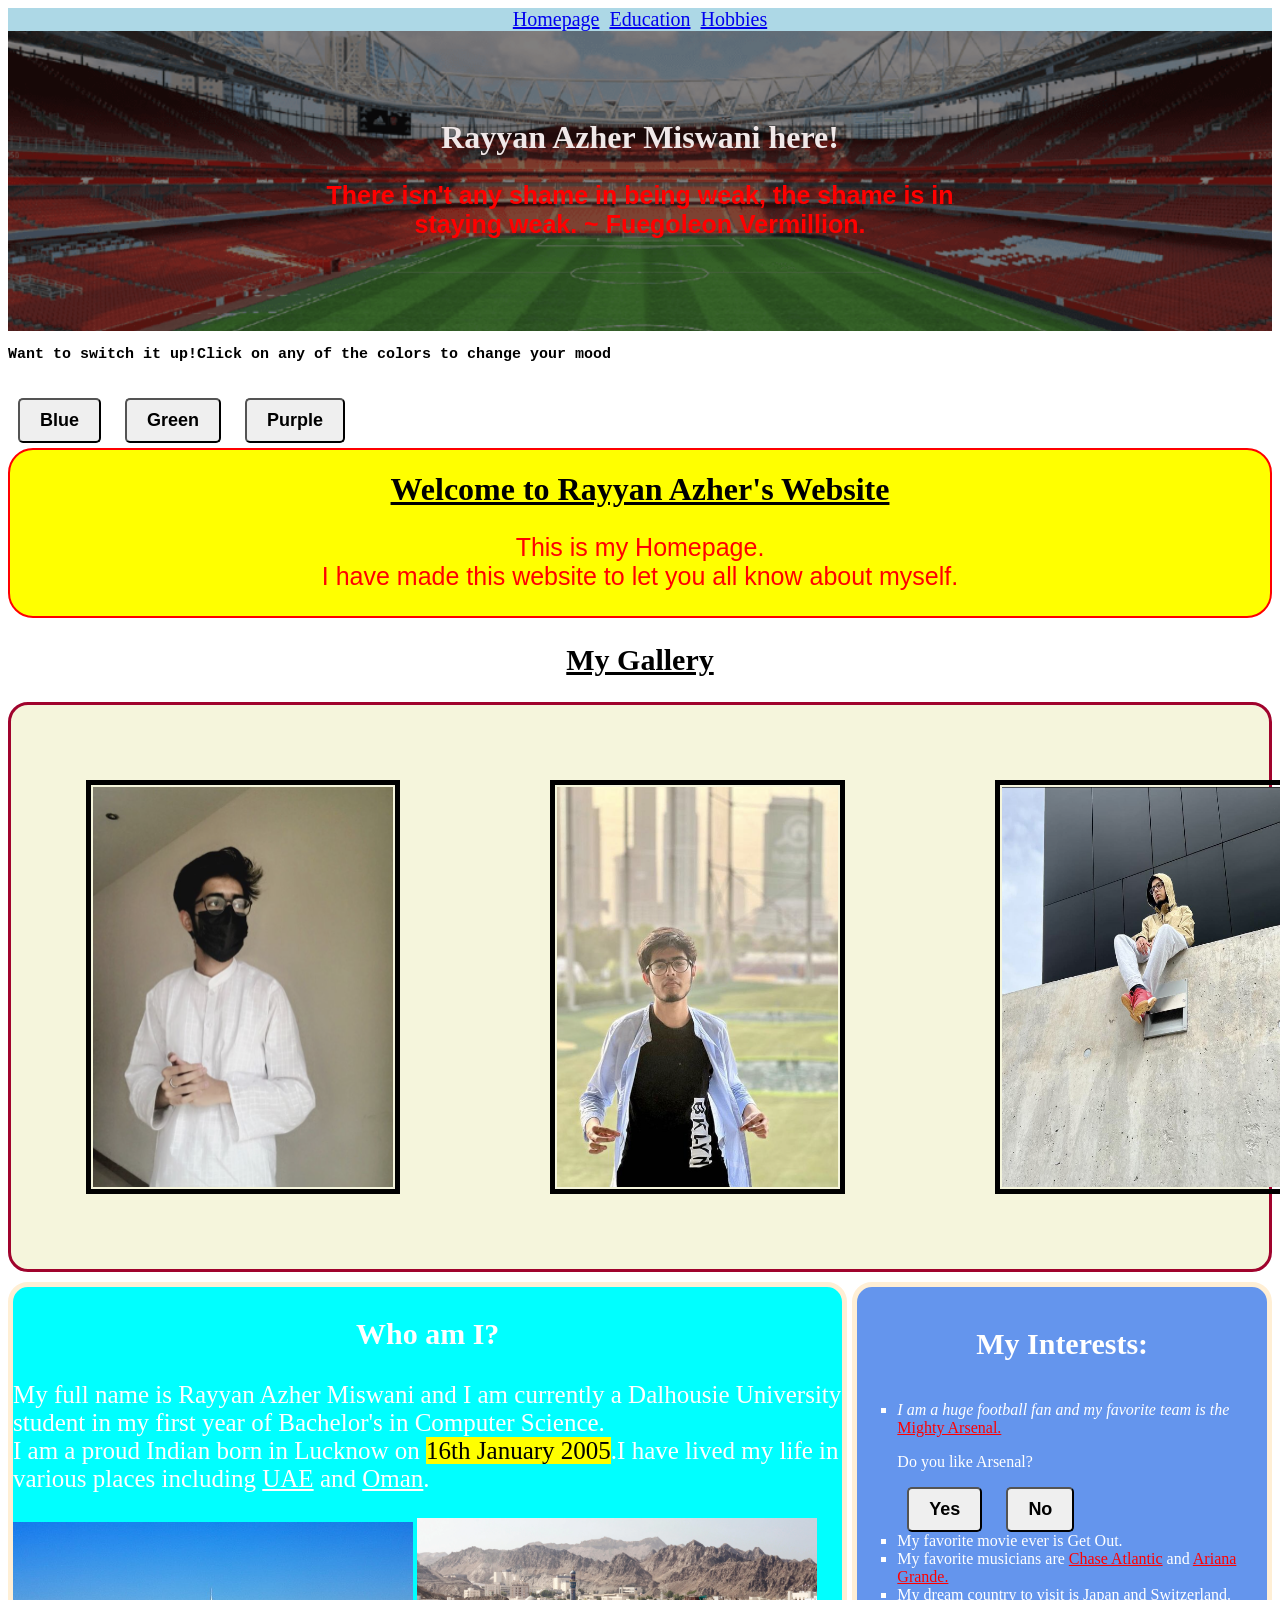
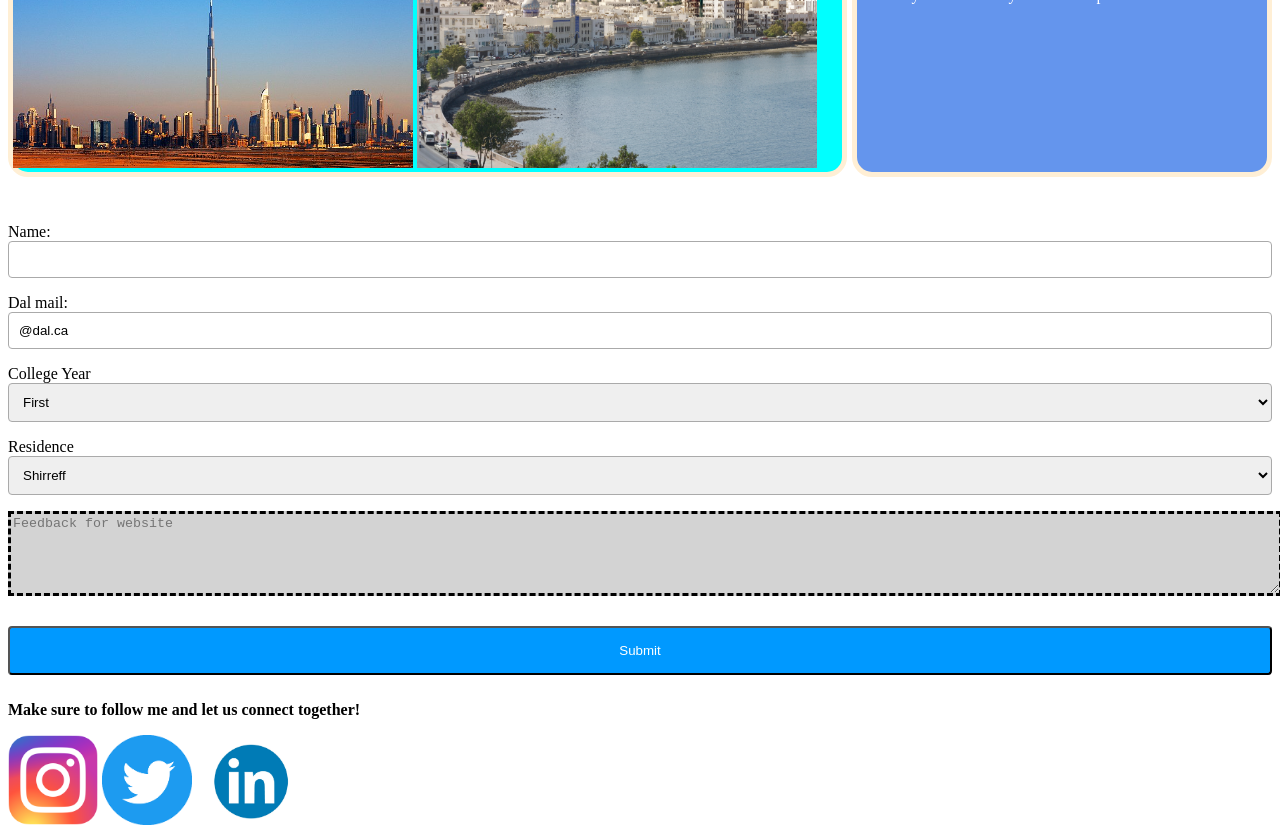
<file: index.html>
<!DOCTYPE html>
<html lang="en">
    <head>
        <meta charset="UTF-8">
        <title>Rayyan Azher's website</title>
        <link rel="stylesheet" href="mystyle.css">
        <link href="rayyan logo.png" rel="icon" type="image/x-icon">
        <meta name="viewport" content="width=device-width, initial-scale=1.0">   
    </head>
    <header>
        <nav>
       
            <a href="index.html">Homepage</a>&nbsp;  <a href="educational.html">Education</a>&nbsp; <a href="hobbies.html">Hobbies</a>
                     
            
        </nav>
    </header>
    <body>
        <div class="hero-image">
            <img src="emirates.png" alt="hero image">
            <div class="hero-text">
              <h1>Rayyan Azher Miswani here!</h1>
              <p><strong>There isn't any shame in being weak, the shame is in staying weak. ~ Fuegoleon Vermillion.</strong> </p>
            </div>
          </div>
        <p style="font-size: 15px; font-family: 'Courier New', Courier, monospace;"><strong>Want to switch it up!Click on any of the colors to change your mood</strong></p>
        <div class="buttons"></div>
            <button id="blue-btn">Blue</button>
            <button id="green-btn">Green</button>
            <button id="purple-btn">Purple</button>
        </div>
        <div class="intro">
        <h1><u>Welcome to Rayyan Azher's Website</u></h1>
        <p>This is my Homepage.<br>I have made this website to let you all know about myself.
        </p>
    </div>
    <h2><u>My Gallery</u></h2>
    <div class="gallery">
        
        <img src="Mypic 1.png" class="pic1" alt="My pic 1" length="300" width="300"> <img src="Mypic2.png" class="pic2" alt="My pic 2" height="400" width="300">
        <img src="mypic 3.png" class="pic3" alt="My pic 3" length="300" width="300">
    </div>
    <div class="main">
        <div class="about">
        <h3>Who am I?</h3>
        
        
        <p>My full name is <stron>Rayyan Azher Miswani</stron> and I am currently a Dalhousie University student in my 
        first year of Bachelor's in Computer Science.
        <br>I am a proud Indian born in Lucknow on <mark>16th January 2005</mark>.I have lived my life in various places including
         <u>UAE</u> and <u>Oman</u>.</p>
        
        <img src="uae.jpg" class="uae" alt="UAE" length="400" width="400"> <img src="oman.webp" class="oman" alt="Oman" height="250" length="400" width="400">
    </div>

    <div class="list">
        <h4>My Interests:</h4>
        <ul class="a">
            <li>I am a huge football fan and my favorite team is the <a class="link1" href="https://www.arsenal.com/">Mighty Arsenal.</a> </li>
                <p>Do you like Arsenal?</p>
                <button id="yes" onclick="display(true)">Yes</button>
                <button id="no"  onclick="display(false)">No</button>
                <p id="mcq" style="display: none;">Did you know?Arsenal are the only team in top flight English History to win the league unbeaten.BE PROUD AS AN ARSENAL FAN!</p>
            <li>My favorite movie ever is Get Out.</li>
            <li>My favorite musicians are <a class="link1" href="https://www.instagram.com/chaseatlantic/?hl=en">Chase Atlantic</a> and 
            <a class="link1" href="https://www.arianagrande.com/">Ariana Grande.</a></li>
            <li>My dream country to visit is Japan and Switzerland.</li>

        </ul>
    </div>
    </div>
    <form id="myform" onsubmit="formsubmit()" method="post" >
    <p>
        <label for="name">Name:</label>
        <input type="text" id="name" name="fullname">
     </p>
     <p>
        <label for="Dal mail">Dal mail:</label>
        <input type="email" id="Dal mail" name="Dal mail" value="@dal.ca">
     </p>
     <p>
        <label for="year">College Year</label>
        <select id="year" name="year">
          <option>First</option>
          <option>Second</option>
          <option>Third</option>  
          <option>Forth</option>      
        </select>
     </p>
     <p>
        <label for="residence">Residence</label>
        <select id="residence" name="residence" onsubmit="print()">
          <option>Shirreff</option>
          <option>Howe</option>
          <option>Risley</option>  
          <option>Gerard</option>      
          <option>LeMerchant</option>
          <option>None</option>
        </select>
     </p>
     <p>
        
        <textarea type="text" id="feedback" name="feedback" placeholder="Feedback for website" rows="5" cols="50"></textarea>
     </p>
    
     <input type="submit" value="Submit">
  </form>
    
    
    
        <p><strong>Make sure to follow me and let us connect together!</strong></p>
        
            <a href="https://www.instagram.com/_bristol_boy/" ><img  src="isnta.webp" alt="instagram" id="insta-icon" length="80" width="90"></a>
            <a href="https://twitter.com/Bristol_boy_69"><img src="twitter.png" alt="twitter" id="twitter-icon" length="80" width="90"></a>
            <a href="https://www.linkedin.com/in/rayyan-azher-944590260/"><img src="linkeldn.jpg" alt="linkedin" id="linkeldn-icon" length="100" width="110"></a>
        
    </body>

    <script>
        const instaicon = document.getElementById("insta-icon");
        instaicon.addEventListener("click",function(event){
        
            event.preventDefault();
            const confirmation = window.confirm("Do you want to navigate to my Instagram page?");
            if (confirmation){
                window.location.href="https://www.instagram.com/_bristol_boy/";
            }
        });
        const twittericon = document.getElementById("twitter-icon");
        twittericon.addEventListener("click",function(event){
        
            event.preventDefault();
            const confirmation = window.confirm("Do you want to navigate to my Twitter page?");
            if (confirmation){
                window.location.href="https://twitter.com/Bristol_boy_69";
            }
        });
        const linkeldnicon = document.getElementById("linkeldn-icon");
        linkeldnicon.addEventListener("click",function(event){
        
            event.preventDefault();
            const confirmation = window.confirm("Do you want to navigate to my Linkedin page?");
            if (confirmation){
                window.location.href="https://www.linkedin.com/in/rayyan-azher-944590260/";
            }
        });
        
        
    </script>
    <script src="script.js"></script>
    
    

</html>
</file>
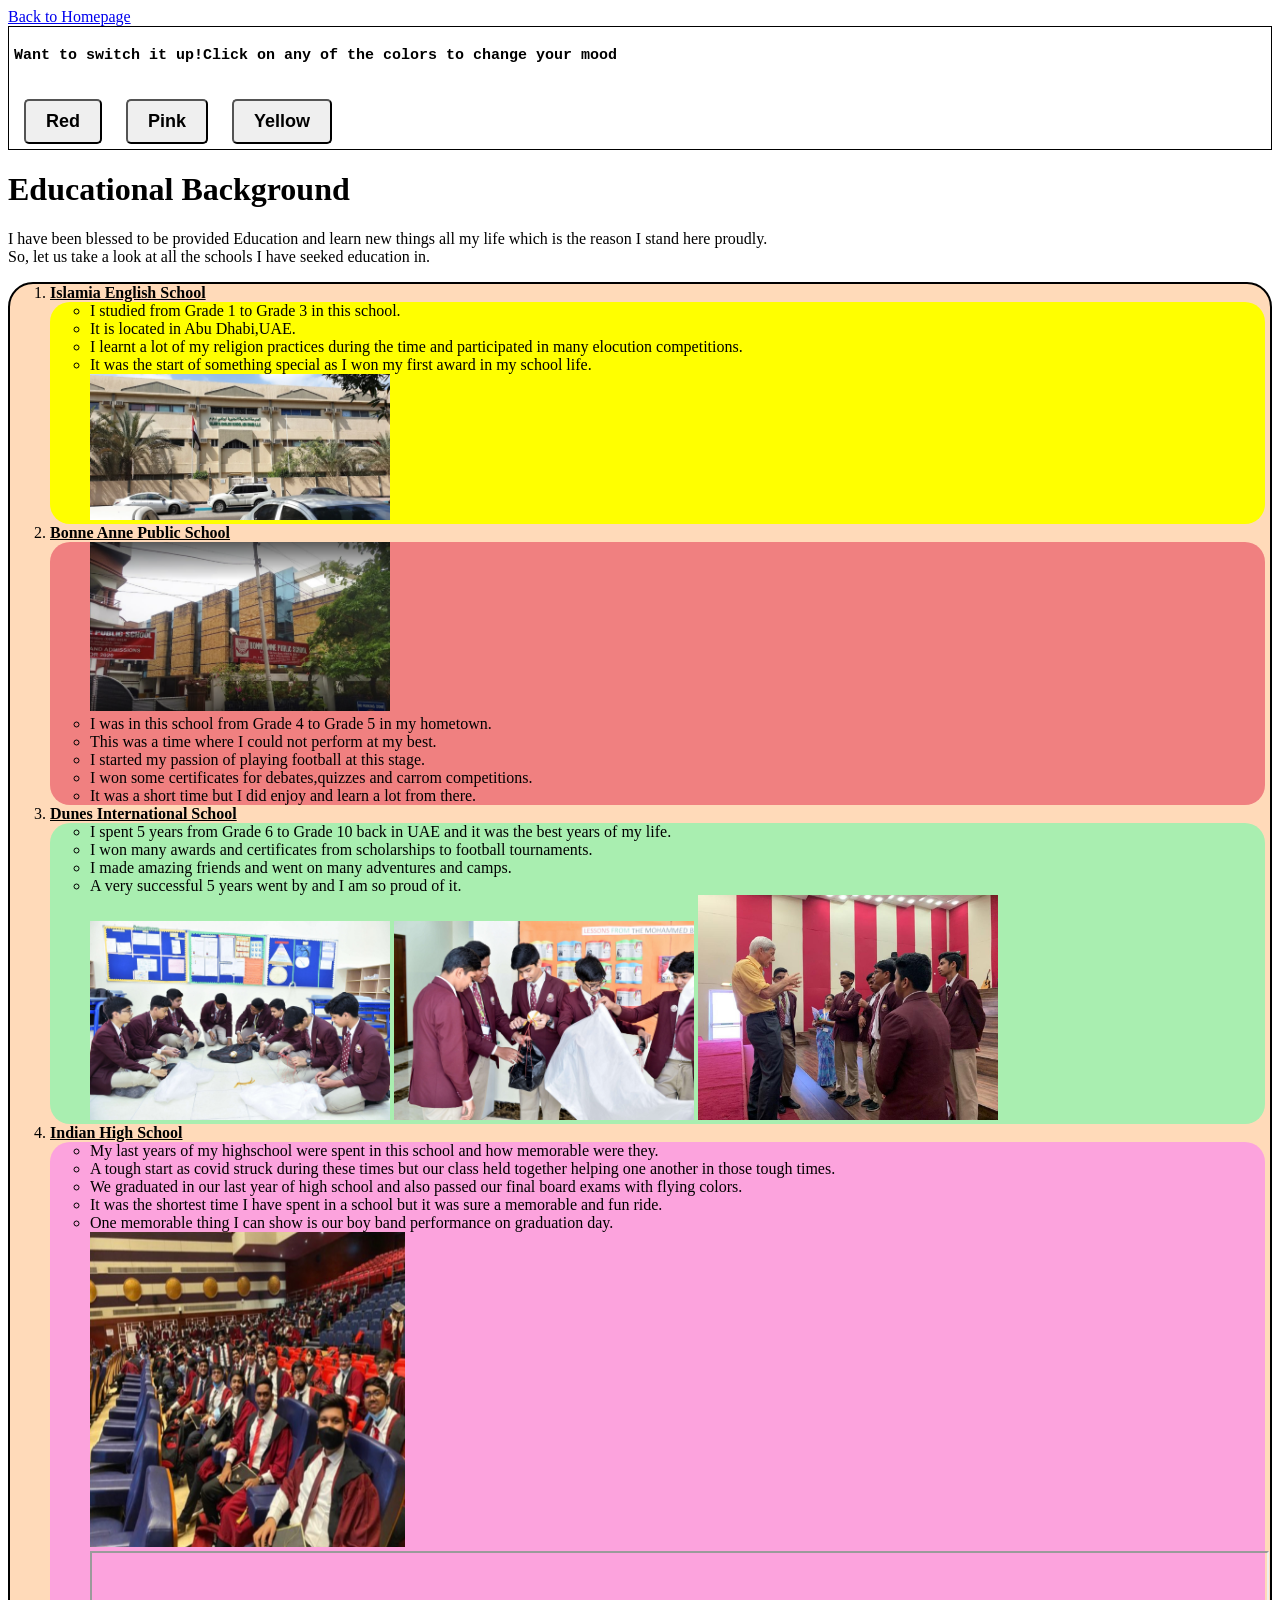
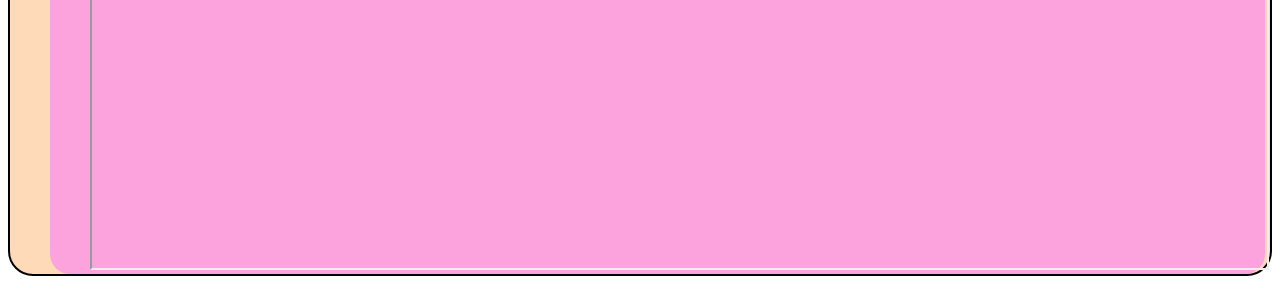
<file: educational.html>
<!DOCTYPE html>
<html lang="en">
    <head>
        <meta charset="UTF-8">
        <title>Rayyan's Educational Background</title>
        <link href="rayyan logo.png" rel="icon" type="image/x-icon">
        <link rel="stylesheet" href="mystyle2.css">
       
        
    </head>
    <header>
        <nav>
            
            
            <a href="index.html">Back to Homepage</a>
                    
                        
            
        </nav>
    </header>
    <body>
        <div class="school">
            <p style="font-size: 15px; font-family: 'Courier New', Courier, monospace;"><strong>Want to switch it up!Click on any of the colors to change your mood</strong></p>
            <div class="buttons"></div>
                <button id="red-btn">Red</button>
                <button id="pink-btn">Pink</button>
                <button id="yellow-btn">Yellow</button>
            </div>
        <h1>Educational Background</h1>
        <p>I have been blessed to be provided Education and learn new things all my life which is the reason I stand here proudly.
        <br>So, let us take a look at all the schools I have seeked education in. </p>
        <ol style="background-color:peachpuff; border-radius:25px;border: 2px solid black;">
            
            <li><strong><u>Islamia English School</u></strong></li>
            <ul class="list1" style="background-color: yellow;border-radius:20px;margin-right:5px;">
                   
                <li>I studied from Grade 1 to Grade 3 in this school.</li>
                <li class="select">It is located in Abu Dhabi,UAE.</li>
                <li>I learnt a lot of my religion practices during the time and participated in many elocution competitions.</li>
                <li>It was the start of something special as I won my first award in my school life. </li>
                <img src="IES school.webp" alt="IES" width="300" length="200"  >
                
            </ul>
            <li><strong><u>Bonne Anne Public School</u></strong></li>
            <ul  class="list2" style="background-color: lightcoral;border-radius:20px;margin-right:5px;">
                <img src="bonne anne pic.png" alt="Bonne anne school" length="200" width="300" > 
                <li>I was in this school from Grade 4 to Grade 5 in my hometown.</li>
                <li>This was a time where I could not perform at my best.</li>
                <li>I started my passion of playing football at this stage.</li>
                <li>I won some certificates for debates,quizzes and carrom competitions.</li>
                <li>It was a short time but I did enjoy and learn a lot from there.</li>
            </ul>
            <li><strong><u>Dunes International School</u></strong></li>
            <ul  class="list3" style="background-color: rgb(169, 238, 176);border-radius:20px;margin-right:5px;">
                <li>I spent 5 years from Grade 6 to Grade 10 back in UAE and it was the best years of my life.</li>
                <li>I won many awards and certificates from scholarships to football tournaments.</li>
                <li>I made amazing friends and went on many adventures and camps.</li>
                <li>A very successful 5 years went by and I am so proud of it. </li>

                <img src="dunes pic 1.jpg" alt="dunes pic 1" length="200" width="300">
                <img src="dunes pic 2.jpg" alt="dunes pic 2" length="200" width="300">
                <img src="dunes pic 3.jpg" alt="dunes pic 3" length="200" width="300">
            </ul>
            <li><strong><u>Indian High School</u></strong></li>
            <ul class="list4" style="background-color: rgb(252, 163, 221);border-radius:20px;margin-right:5px;">
                <li>My last years of my highschool were spent in this school and how memorable were they.</li>
                <li>A tough start as covid struck during these times but our class held together helping one another in those tough times.</li>
                <li>We graduated in our last year of high school and also passed our final board exams with flying colors.</li>
                <li>It was the shortest time I have spent in a school but it was sure a memorable and fun ride.</li>
                <li>One memorable thing I can show is our boy band performance on graduation day.</li>
                
                <img src="grad pic.jpg" alt="graduation pic" width="315" height="315">
                <iframe width="100%" height="315" src="https://www.youtube.com/embed/YAAdjOphJsU"> controls</iframe>
                
            </ul>
           
           
        </ol>
    </div>
    </body>
    <script src="script2.js"></script>
</html>
</file>
<file: mystyle.css>
nav{
    background-color:lightblue;
    color:black;
    
    font-size: 20px;
    text-align:center;
}
h1{
    text-align:center;

}
.hero-image {
  position: relative;
  height: 300px;
  background-color: #000;
}

.hero-image img {
  width: 100%;
  height: 100%;
  object-fit: cover;
  opacity: 0.5;
}

.hero-text {
  position: absolute;
  top: 50%;
  left: 50%;
  transform: translate(-50%, -50%);
  color: #f0e8e8;
  text-align: center;
}
.buttons {
  display: flex;
  justify-content: center;
  margin-bottom: 20px;
}

button {
  margin: 0 10px;
  padding: 10px 20px;
  font-size: 18px;
  font-weight: bold;
  border-radius: 5px;
  cursor: pointer;
}

button:focus {
  outline: none;
}
#blue-btn:hover{
  background-color: rgb(47, 106, 188);
}
#green-btn:hover{
  background-color: #2ecc40;
}
#purple-btn:hover{
  background-color: purple;
}

#no:hover{
  background-color: red;
}
#yes:hover{
  background-color: green;
}
.blue {
  background-color: rgb(47, 106, 188);
  
  
}

.green {
  background-color: #2ecc40;
  
}

.purple {
  background-color: purple;
  
}
.intro{
    text-align:center;
    background-color: yellow;
    border: 2px solid red;
    border-radius:25px;
    margin-top:5px;
    margin-bottom: 10px;
    
    
}
.gallery{
    display:flex;
    background-color: beige;
    border-radius:20px;
    border: 3px solid rgb(160, 3, 45);
    margin-bottom:10px;
    
    
    
    justify-content: space-between;
    
}
h2,h3,h4{ /*Multiple Selector*/
    font-size:30px;
    text-align: center;
}
.pic1,.pic2,.pic3{ /*Multiple Selector*/
    padding:2px;
    border:5px solid black;
    margin: 75px;
}
.main{
    grid-gap:5px;
    display:grid;
    grid-template-columns: 1fr 0.5fr;
    grid-template-rows: 1fr 1fr;
    margin-bottom: 0;
    
    
}
.about{
    background-color: aqua;
    border-radius:20px;
    border:5px solid papayawhip;
    font-style: oblique;
}
.list{
    background-color: cornflowerblue;
    border-radius:20px;
    border:5px solid papayawhip;
    font-style: oblique;
}
.a{
    list-style-type: square;
}
.link1,.link2,.link3{ /*Multiple Selector*/
    color:red;
}
  
  /*Form editing*/
  form{
    margin-top: -470px;
    
    width: 100%;
    
    
  }
  input[type=text], input[type=email], select {
    box-sizing: border-box;
    width: 100%;
    padding: 10px;
    border: 1px solid #aaa;
    border-radius: 4px;
 }
 input[type=submit] {
    width: 100%;
    background-color: #09f;
    color: white;
    padding: 15px;
    margin: 10px 0;
    border-radius: 4px;
    
 }
 textarea{
  width:100%;
  background-color: lightgray;
  border: 3px dashed black;

 }

  /*Universal Selector*/
  *{
    font-style:normal;
  }

  div > p{ /*Child Selector */
    font-size:25px;
  }

 li.select+li{ /* Adjacent Sibling Selector */
    font-family:'Segoe UI', Tahoma, Geneva, Verdana, sans-serif;
 }

 h1 ~ p{ /*Sibling Selector */
    color:red;
    font-family: 'Trebuchet MS', 'Lucida Sans Unicode', 'Lucida Grande', 'Lucida Sans', Arial, sans-serif;
 }

  [class="main"]{ /*Attribute Selector*/
    color:white;
  }

  ul::first-line{ /*Psuedo element selector*/
    font-style: italic;
  }

  /*Mobile Layout*/
  @media only screen and (max-width: 768px) {
    
    textarea{
      background-color: lightgreen;
      border: 3px rgb(72, 255, 0) dotted;
    }
    .hero-image{
      
      opacity:0.75;
    }
    .hero-text{
      font-size: 10px;
    }
    
    .gallery{
      flex-direction: column;
      align-items: center;
    }
    .main{
      display: block;
    }
    .about{
     
      margin-bottom: 20px;
     
      
    }
    .list{
      margin-top:20px;
    }
    .uae,.oman{
      margin-right:5px;
      width:100%;
    }
   form{
    display: inline-block;
    margin-top: 5px;
   }

  }
  @media only screen and (min-width: 768px) and (max-width: 1024px){
   


    textarea{
      background-color: lightcoral;
      border: 3px blue solid;
    }

    .hero-image{
      height: 200px;
      opacity:0.75;
      
    }
    .hero-text{
      font-size: 15px;
    }


    .gallery{
      display: flex;
      flex-wrap:wrap;
      align-items: flex-start;
      justify-content: space-between;
      height:1000px;
      position: relative;
      
    }
    .gallery img{
      flex-basis:30%;
      height:400px;
      margin:10px;
    }
    
    .gallery .pic3{
      display:block;
      margin:0 auto;

    }
    
  
    .main{
      display: block;
    }
    .about{
     
      margin-bottom: 20px;
     
      
    }
    .list{
      margin-top:20px;
    }
   form{
    display: inline-block;
    margin-top: 5px;
   }
   .list img{
    display: inline-block;
    height: auto;
    width: 50%;
   }
  }
</file>
<file: mystyle2.css>
.school{
    display:flexbox;
    padding:5px;
    border:1px solid black;
    flex-direction: row;
  }
  .buttons {
    display: flex;
    justify-content: center;
    margin-bottom: 20px;
  }
  
  button {
    margin: 0 10px;
    padding: 10px 20px;
    font-size: 18px;
    font-weight: bold;
    border-radius: 5px;
    cursor: pointer;
  }
  
  button:focus {
    outline: none;
  }
  #red-btn:hover{
    background-color: rgb(185, 14, 14);
  }
  #pink-btn:hover{
    background-color: #dc10c7;
  }
  #yellow-btn:hover{
    background-color: rgb(224, 220, 19);
  }
  
  .red {
    background-color: rgb(235, 30, 30);
    
  }
  .pink {
    background-color: #f127e7;
    
  }
  .yellow {
    background-color: rgb(240, 227, 35);
    
  }
  @media only screen and (max-width: 768px) {
    *{
      font-style: italic;
    }
}  
  @media only screen and (min-width: 768px) and (max-width: 1024px){
    *{
      font-weight: bold;
    }}
</file>
